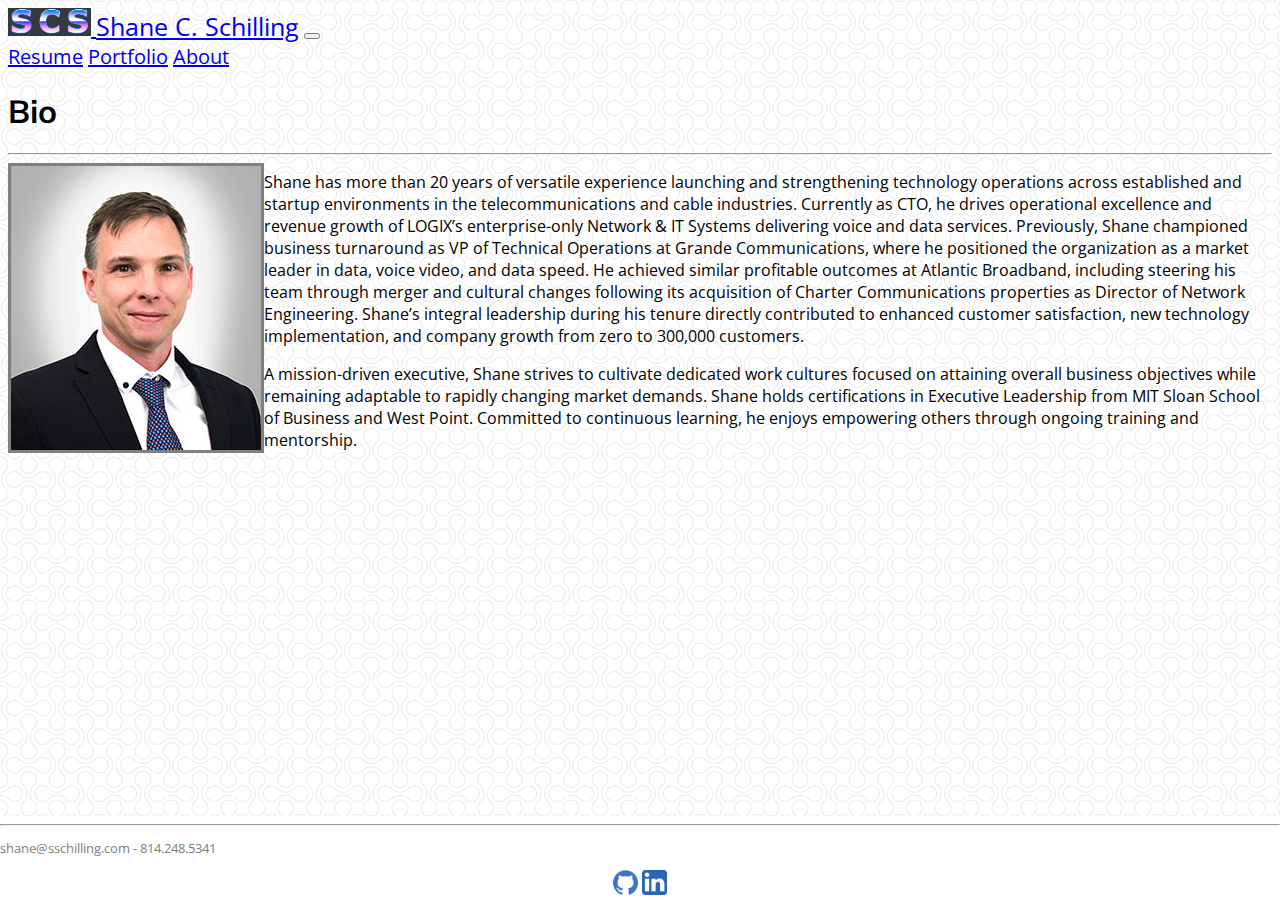
<file: index.html>
<!DOCTYPE html>
<html lang="en">

<head>
    <meta charset="UTF-8">
    <meta name="viewport" content="width=device-width, initial-scale=1.0">
    <link rel="stylesheet" href="https://stackpath.bootstrapcdn.com/bootstrap/4.5.0/css/bootstrap.min.css" integrity="sha384-9aIt2nRpC12Uk9gS9baDl411NQApFmC26EwAOH8WgZl5MYYxFfc+NcPb1dKGj7Sk" crossorigin="anonymous">
    <link rel="stylesheet" href="style.css">
    <link href="https://fonts.googleapis.com/css2?family=Mulish:wght@200;300&display=swap" rel="stylesheet">
    <link href="https://fonts.googleapis.com/css2?family=Mulish:wght@200;300&family=Open+Sans:wght@300&display=swap" rel="stylesheet">
    <title>Shane Schilling Bio</title>
</head>

<body>

    <!-- NAV BAR -->
    <nav class="navbar navbar-expand-md navbar-dark bg-dark" id="nav_bar">
        <a href="index.html" class="navbar-brand">
            <img src="imgs/scs.png" height="28" alt="SCS Logo">
        </a>
        <a class="navbar-brand" href="index.html" id="name">Shane C. Schilling</a>
        <button type="button" class="navbar-toggler" data-toggle="collapse" data-target="#navbarCollapse">
            <span class="navbar-toggler-icon"></span>
        </button>

        <div class="collapse navbar-collapse" id="navbarCollapse">
            <div class="navbar-nav">

            </div>
            <div class="navbar-nav ml-auto">
                <a href="Shane_Schilling_Resume.pdf" class="nav-item nav-link active">Resume</a>
                <!-- <a href="contact.html" class="nav-item nav-link active">Contact</a> -->
                <a href="portfolio.html" class="nav-item nav-link">Portfolio</a>
                <a href="index.html" class="nav-item nav-link">About</a>
                <!-- <a href="#" class="nav-item nav-link">Login</a> -->
            </div>
        </div>
    </nav>
    <!-- END NAV BAR -->

    <!-- MAIN CONTENT -->
    <main class="container mx-sm-4" id="main-container">
        <div class="row">
            <div class="col-md-12">
                <h1 id="about_me">Bio</h1>
                <hr>
                <img class="mr-4" src="imgs/shane-lowres.jpg" alt="profile_pic" id="profile_pic">


                <p>Shane has more than 20 years of versatile experience launching and strengthening technology operations across established and startup environments in the telecommunications and cable industries. Currently as CTO, he drives operational
                    excellence and revenue growth of LOGIX’s enterprise-only Network & IT Systems delivering voice and data services. Previously, Shane championed business turnaround as VP of Technical Operations at Grande Communications, where he positioned
                    the organization as a market leader in data, voice video, and data speed. He achieved similar profitable outcomes at Atlantic Broadband, including steering his team through merger and cultural changes following its acquisition of Charter
                    Communications properties as Director of Network Engineering. Shane’s integral leadership during his tenure directly contributed to enhanced customer satisfaction, new technology implementation, and company growth from zero to 300,000
                    customers.
                </p>


                <p>A mission-driven executive, Shane strives to cultivate dedicated work cultures focused on attaining overall business objectives while remaining adaptable to rapidly changing market demands. Shane holds certifications in Executive Leadership
                    from MIT Sloan School of Business and West Point. Committed to continuous learning, he enjoys empowering others through ongoing training and mentorship.</p>
            </div>

        </div>




    </main>
    <!-- END MAIN CONTENT  -->
    <!-- START FOOTER -->
    <footer class="col-md-12 " id="footer">
        <hr>
        <div>
            <p id="contact-info">shane@sschilling.com - 814.248.5341</p>

        </div>

        <a href="https://github.com/trilambda122"><img src="imgs/iconfinder_Github.png" class="social-imgs" href="https://github.com/trilambda122" alt="GitHub Profile"></a>
        <a href="https://www.linkedin.com/in/shane-schilling-44734436/ "><img src="imgs/iconfinder_1_Linkedin.png" class="social-imgs" href="https://linkedin.com " alt="Linkedin "></a>
    </footer>
    <!-- END FOOTER -->

    <!-- JS SCRIPTS -->
    <script src="https://code.jquery.com/jquery-3.5.1.slim.min.js" integrity="sha384-DfXdz2htPH0lsSSs5nCTpuj/zy4C+OGpamoFVy38MVBnE+IbbVYUew+OrCXaRkfj" crossorigin="anonymous"></script>
    <script src="https://cdn.jsdelivr.net/npm/popper.js@1.16.0/dist/umd/popper.min.js" integrity="sha384-Q6E9RHvbIyZFJoft+2mJbHaEWldlvI9IOYy5n3zV9zzTtmI3UksdQRVvoxMfooAo" crossorigin="anonymous"></script>
    <script src="https://stackpath.bootstrapcdn.com/bootstrap/4.5.0/js/bootstrap.min.js" integrity="sha384-OgVRvuATP1z7JjHLkuOU7Xw704+h835Lr+6QL9UvYjZE3Ipu6Tp75j7Bh/kR0JKI" crossorigin="anonymous"></script>
    <script src="https://ajax.googleapis.com/ajax/libs/jquery/3.5.1/jquery.min.js "></script>
    <script src="script.js"></script>
</body>

</html>
</file>
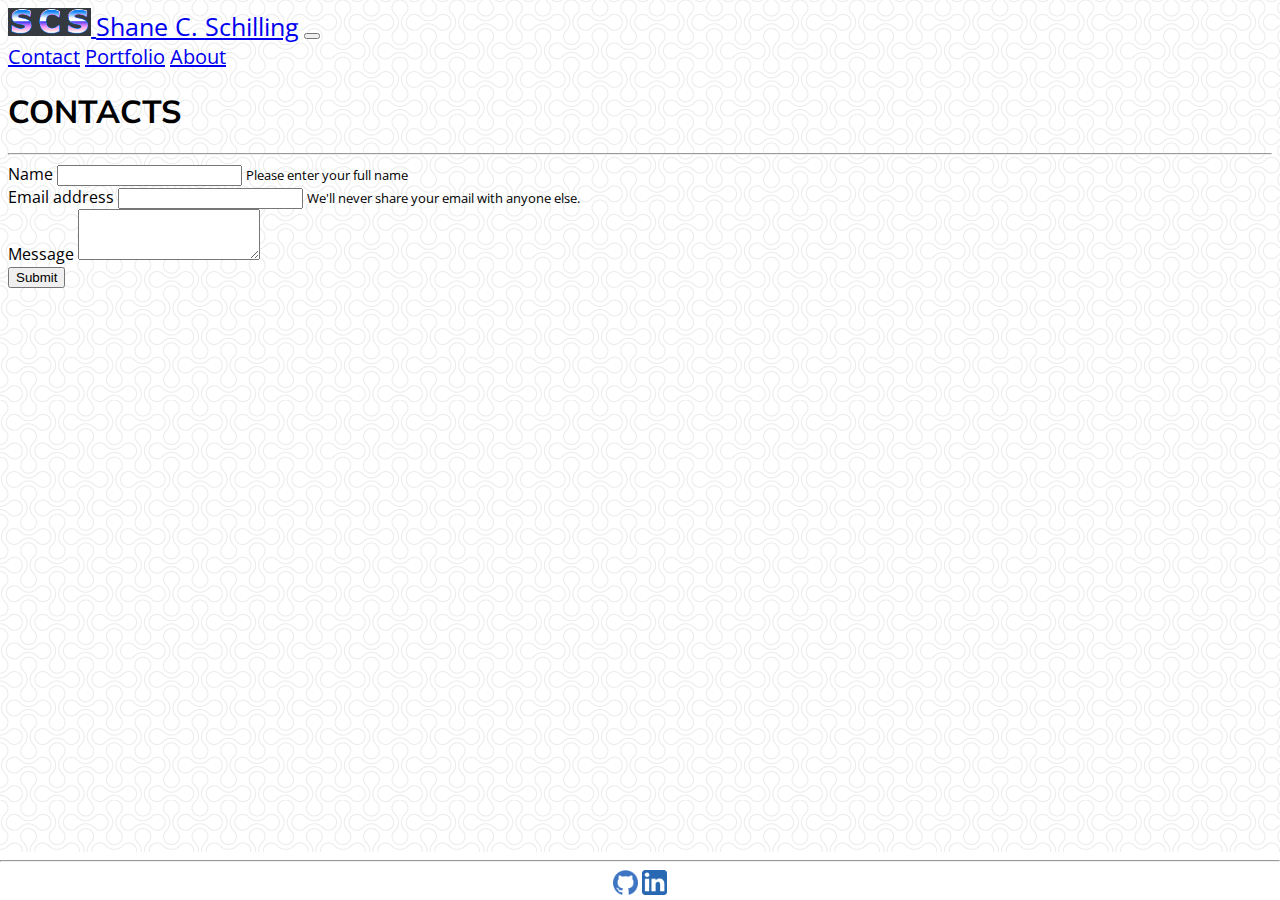
<file: contact.html>
<!DOCTYPE html>
<html lang="en">

<head>
    <meta charset="UTF-8">
    <meta name="viewport" content="width=device-width, initial-scale=1.0">
    <link rel="stylesheet" href="https://stackpath.bootstrapcdn.com/bootstrap/4.5.0/css/bootstrap.min.css" integrity="sha384-9aIt2nRpC12Uk9gS9baDl411NQApFmC26EwAOH8WgZl5MYYxFfc+NcPb1dKGj7Sk" crossorigin="anonymous">
    <link rel="stylesheet" href="style.css">
    <link href="https://fonts.googleapis.com/css2?family=Mulish:wght@200;300&display=swap" rel="stylesheet">
    <link href="https://fonts.googleapis.com/css2?family=Mulish:wght@200;300&family=Open+Sans:wght@300&display=swap" rel="stylesheet">
    <title>Shane Schilling Bio</title>
</head>

<body>

    <!-- NAV BAR -->
    <nav class="navbar navbar-expand-md navbar-dark bg-dark" id="nav_bar">
        <a href="index.html" class="navbar-brand">
            <img src="imgs/scs.png" height="28" alt="SCS Logo">
        </a>
        <a class="navbar-brand" href="index.html" id="name">Shane C. Schilling</a>
        <button type="button" class="navbar-toggler" data-toggle="collapse" data-target="#navbarCollapse">
            <span class="navbar-toggler-icon"></span>
        </button>

        <div class="collapse navbar-collapse" id="navbarCollapse">
            <div class="navbar-nav">

            </div>
            <div class="navbar-nav ml-auto">
                <a href="contact.html" class="nav-item nav-link active">Contact</a>
                <a href="portfolio.html" class="nav-item nav-link">Portfolio</a>
                <a href="index.html" class="nav-item nav-link">About</a>
                <!-- <a href="#" class="nav-item nav-link">Login</a> -->
            </div>
        </div>
    </nav>
    <!-- END NAV BAR -->

    <!-- START MAIN CONTENT -->
    <main class="container mx-sm-4" id="main-container">
        <div class="row">
            <div class="col-md-12">
                <h1 id="about_me">CONTACTS</h1>
                <hr>
                <!-- START CONTACT FORM -->
                <form>
                    <!-- enter full name -->
                    <div class="form-group">
                        <label for="contact_name_input">Name</label>
                        <input class="form-control" id="contact_name_input" aria-describedby="nameHelp">
                        <small id="nameHelp" class="form-text text-muted">Please enter your full name</small>
                    </div>
                    <!-- email address -->
                    <div class="form-group">
                        <label for="contact_email_input">Email address</label>
                        <input type="email" class="form-control" id="contact_email_input" aria-describedby="emailHelp">
                        <small id="emailHelp" class="form-text text-muted">We'll never share your email with anyone else.</small>
                    </div>
                    <!-- message  -->
                    <div class="form-group">
                        <label for="contact_message_box">Message</label>
                        <textarea class="form-control" id="contact_message_box" rows="3"></textarea>
                    </div>
                </form>
                <!-- END CONTACT FORM -->
                <button type="button" class="btn btn-secondary">Submit</button>
                </form>
            </div>

        </div>



    </main>

    <!-- END MAIN CONTENT -->


    <!-- START FOOTER -->
    <footer class="col-md-12" id="footer">
        <hr>
        <a href="https://github.com/trilambda122"><img src="imgs/iconfinder_Github.png" class="social-imgs" href="https://github.com/trilambda122" alt="GitHub Profile"></a>
        <a href="https://www.linkedin.com/in/shane-schilling-44734436/ "><img src="imgs/iconfinder_1_Linkedin.png" class="social-imgs" href="https://linkedin.com " alt="Linkedin "></a>
    </footer>
    <!-- END FOOTER -->

    <!-- JS SCRIPTS -->
    <script src="https://code.jquery.com/jquery-3.5.1.slim.min.js" integrity="sha384-DfXdz2htPH0lsSSs5nCTpuj/zy4C+OGpamoFVy38MVBnE+IbbVYUew+OrCXaRkfj" crossorigin="anonymous"></script>
    <script src="https://cdn.jsdelivr.net/npm/popper.js@1.16.0/dist/umd/popper.min.js" integrity="sha384-Q6E9RHvbIyZFJoft+2mJbHaEWldlvI9IOYy5n3zV9zzTtmI3UksdQRVvoxMfooAo" crossorigin="anonymous"></script>
    <script src="https://stackpath.bootstrapcdn.com/bootstrap/4.5.0/js/bootstrap.min.js" integrity="sha384-OgVRvuATP1z7JjHLkuOU7Xw704+h835Lr+6QL9UvYjZE3Ipu6Tp75j7Bh/kR0JKI" crossorigin="anonymous"></script>
    <script src="https://ajax.googleapis.com/ajax/libs/jquery/3.5.1/jquery.min.js "></script>
    <script src="script.js"></script>
</body>

</html>
</file>
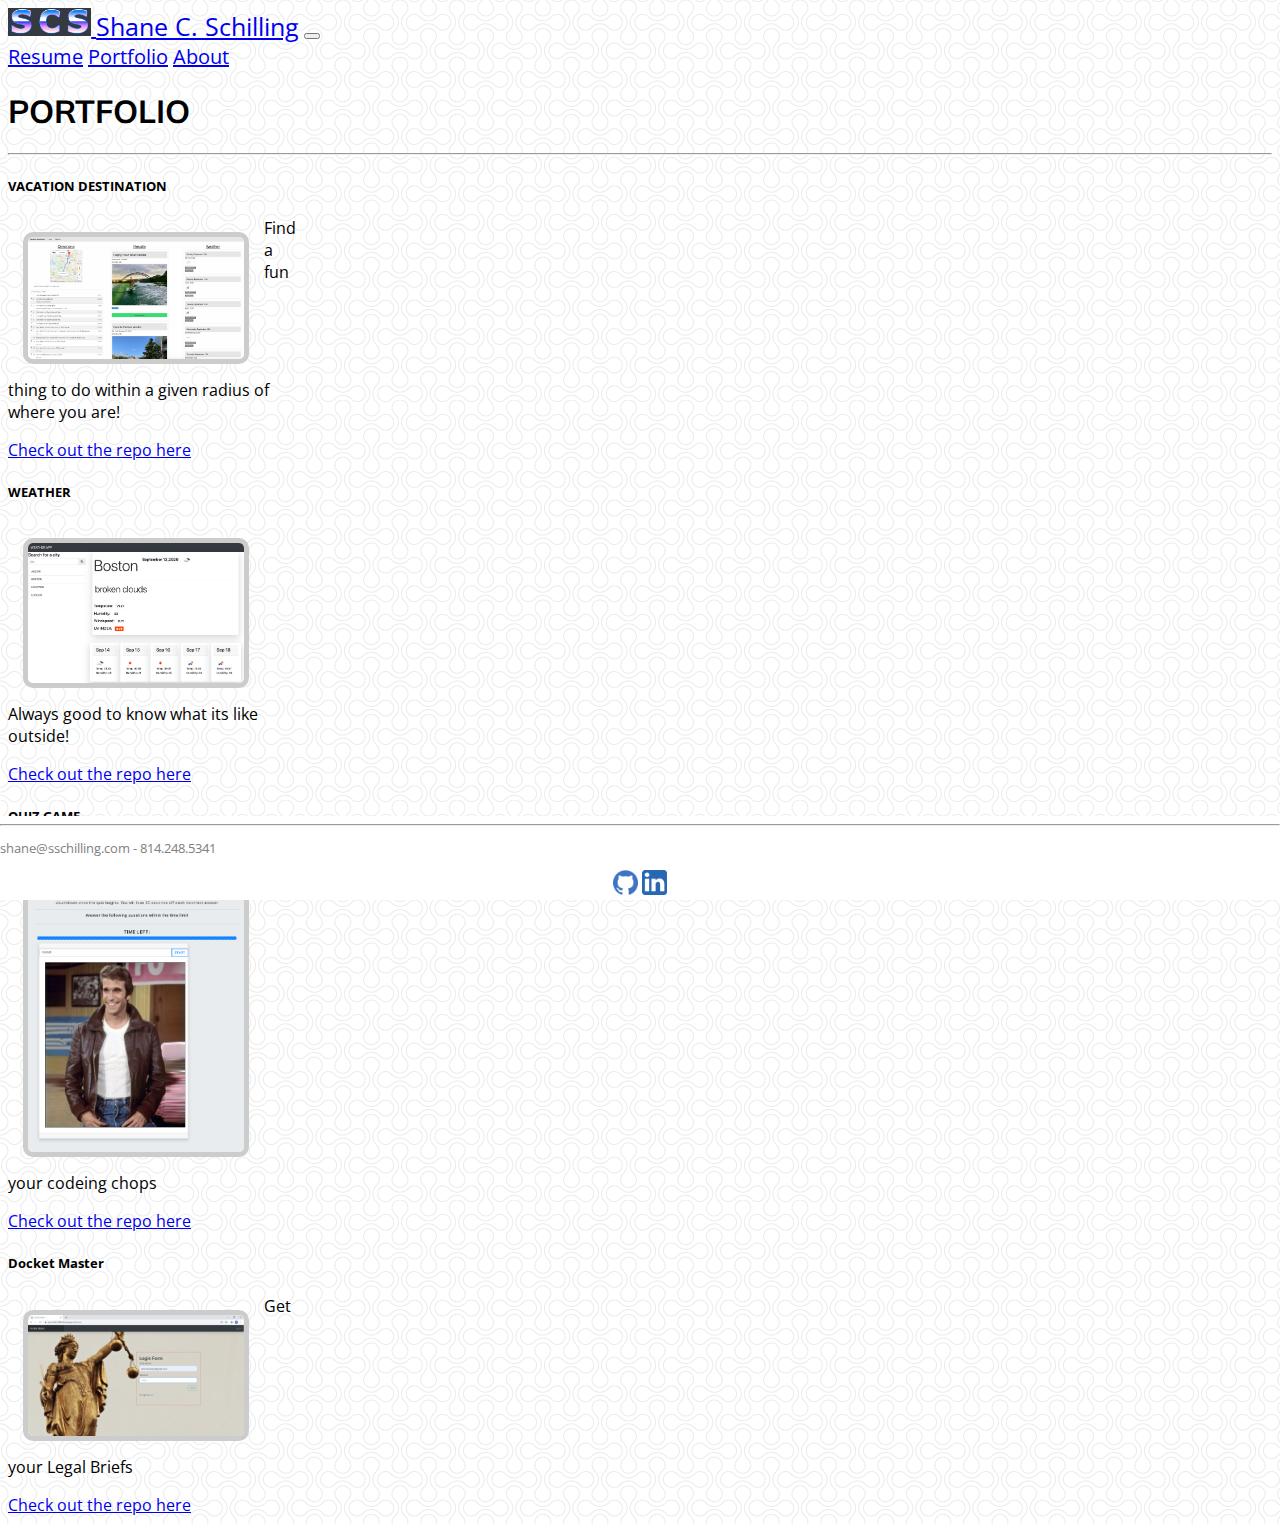
<file: portfolio.html>
<!DOCTYPE html>
<html lang="en">

<head>
    <meta charset="UTF-8">
    <meta name="viewport" content="width=device-width, initial-scale=1.0">
    <link rel="stylesheet" href="https://stackpath.bootstrapcdn.com/bootstrap/4.5.0/css/bootstrap.min.css" integrity="sha384-9aIt2nRpC12Uk9gS9baDl411NQApFmC26EwAOH8WgZl5MYYxFfc+NcPb1dKGj7Sk" crossorigin="anonymous">
    <link rel="stylesheet" href="style.css">
    <link href="https://fonts.googleapis.com/css2?family=Mulish:wght@200;300&display=swap" rel="stylesheet">
    <link href="https://fonts.googleapis.com/css2?family=Mulish:wght@200;300&family=Open+Sans:wght@300&display=swap" rel="stylesheet">
    <title>Shane Schilling Portfolio page</title>
</head>

<body>

    <!-- NAV BAR -->
    <nav class="navbar navbar-expand-md navbar-dark bg-dark" id="nav_bar">
        <a href="index.html" class="navbar-brand">
            <img src="imgs/scs.png" height="28" alt="SCS Logo">
        </a>
        <a class="navbar-brand" href="index.html" id="name">Shane C. Schilling</a>
        <button type="button" class="navbar-toggler" data-toggle="collapse" data-target="#navbarCollapse">
            <span class="navbar-toggler-icon"></span>
        </button>

        <div class="collapse navbar-collapse" id="navbarCollapse">
            <div class="navbar-nav">

            </div>
            <div class="navbar-nav ml-auto">
                <a href="Shane_Schilling_Resume.pdf" class="nav-item nav-link active">Resume</a>
                <!-- <a href="contact.html" class="nav-item nav-link active">Contact</a> -->
                <a href="portfolio.html" class="nav-item nav-link">Portfolio</a>
                <a href="index.html" class="nav-item nav-link">About</a>
                <!-- <a href="#" class="nav-item nav-link">Login</a> -->
            </div>
        </div>
    </nav>
    <!-- END NAV BAR -->
    <!-- START MAIN CONTENT -->

    <!-- END MAIN CONTENT -->
    <main class="container mx-sm-4" id="main-container">
        <div class="col-md-12">
            <h1 id="about_me">PORTFOLIO</h1>
            <hr>
        </div>
        <section class="row">
            <div class="row">

                <div class="m-2 card" style="width: 18rem;">
                    <div class="card-header">
                        <h5 class="card-title">VACATION DESTINATION</h5>
                    </div>
                    <a href="https://kkaraman.github.io/earnestNovas/"><img class="portfolio-img card-img-top" src="imgs/Vacation Destination.png" alt="Vacation App"> </a>

                    <div class="card-body">

                        <p class="card-text">Find a fun thing to do within a given radius of where you are!</p>

                    </div>
                    <div class="card-footer text-muted">
                        <a href="https://github.com/KKaraman/earnestNovas">Check out the repo here</a>
                    </div>
                </div>



                <!-- <img class="portfolio-img" src="imgs/Vacation Destination.png" alt="Vacation App"> -->
                <!-- <img class="portfolio-img" src="imgs/VacDestination2_thumb.jpg" alt="Vacation App"> -->
            </div>

            <div class="row">
                <div class="m-2 card" style="width: 18rem;">
                    <div class="card-header">
                        <h5 class="card-title">WEATHER</h5>
                    </div>
                    <a href="https://trilambda122.github.io/hw6-weatherapp/"> <img class="portfolio-img card-img-top" src="imgs/Weather-app.png" alt="Vacation App">
                    </a>
                    <div class="card-body">

                        <p class="card-text">Always good to know what its like outside!</p>


                    </div>
                    <div class="card-footer text-muted">
                        <a href="https://github.com/trilambda122/hw6-weatherapp">Check out the repo here</a>
                    </div>
                </div>

            </div>

            <div class="row">
                <div class="m-2 card" style="width: 18rem;">
                    <div class="card-header">
                        <h5 class="card-title">QUIZ GAME</h5>
                    </div>
                    <a href="https://trilambda122.github.io/hw4-quiz/"> <img class="portfolio-img card-img-top" src="imgs/Quiz-App.png" alt="Vacation App"></a>

                    <div class="card-body">

                        <p class="card-text">Test your codeing chops</p>

                    </div>
                    <div class="card-footer text-muted">
                        <a href="https://github.com/trilambda122/hw4-quiz">Check out the repo here</a>
                    </div>
                </div>

            </div>

            <div class="row">
                <div class="m-2 card" style="width: 18rem;">
                    <div class="card-header">
                        <h5 class="card-title">Docket Master</h5>
                    </div>
                    <a href="https://pure-atoll-36836.herokuapp.com/"> <img class="portfolio-img card-img-top" src="imgs/docketmaster-authentication.png" alt="Vacation App"></a>

                    <div class="card-body">

                        <p class="card-text">Get your Legal Briefs</p>

                    </div>
                    <div class="card-footer text-muted">
                        <a href="https://github.com/etorres-revature/Docket_Master">Check out the repo here</a>
                    </div>
                </div>

            </div>
        </section>


    </main>

    <!-- START FOOTER -->
    <footer class="col-md-12 " id="footer">
        <hr>
        <div>
            <p id="contact-info">shane@sschilling.com - 814.248.5341</p>

        </div>

        <a href="https://github.com/trilambda122"><img src="imgs/iconfinder_Github.png" class="social-imgs" href="https://github.com/trilambda122" alt="GitHub Profile"></a>
        <a href="https://www.linkedin.com/in/shane-schilling-44734436/ "><img src="imgs/iconfinder_1_Linkedin.png" class="social-imgs" href="https://linkedin.com " alt="Linkedin "></a>
    </footer>
    <!-- END FOOTER -->


    <!-- JS SCRIPTS -->
    <script src="https://code.jquery.com/jquery-3.5.1.slim.min.js " integrity="sha384-DfXdz2htPH0lsSSs5nCTpuj/zy4C+OGpamoFVy38MVBnE+IbbVYUew+OrCXaRkfj " crossorigin="anonymous "></script>
    <script src="https://cdn.jsdelivr.net/npm/popper.js@1.16.0/dist/umd/popper.min.js " integrity="sha384-Q6E9RHvbIyZFJoft+2mJbHaEWldlvI9IOYy5n3zV9zzTtmI3UksdQRVvoxMfooAo " crossorigin="anonymous "></script>
    <script src="https://stackpath.bootstrapcdn.com/bootstrap/4.5.0/js/bootstrap.min.js " integrity="sha384-OgVRvuATP1z7JjHLkuOU7Xw704+h835Lr+6QL9UvYjZE3Ipu6Tp75j7Bh/kR0JKI " crossorigin="anonymous "></script>
    <script src="https://ajax.googleapis.com/ajax/libs/jquery/3.5.1/jquery.min.js "></script>
    <script src="script.js"></script>
</body>

</html>
</file>
<file: style.css>
body {
    font-family: 'Open Sans', sans-serif;
    background-image: url("imgs/double-bubble-outline.png");
}

#nav_bar {
    font-size: 125%;
}

#name {
    font-size: 125%;
}

.profile_pic {
    border: solid;
    border-color: black;
}

.portfolio-img {
    transition: box-shadow .3s;
    width: 75%;
    height: auto;
    margin: 15px;
    border-radius: 10px;
    border: 5px solid #ccc;
    background: #fff;
    float: left;
}

.social-imgs {
    width: 25px;
    height: auto;
}

.portfolio-img:hover {
    box-shadow: 0 0 50px rgba(27, 56, 87, 0.2);
}


/* added google font of Mulish for the about me text */

#about_me {
    font-family: 'Mulish', sans-serif;
}


/* floating the profile pictures and add a gray border*/

#profile_pic {
    float: left;
    border: solid;
    border-color: grey
}


/* setup for the footer using white background to make it opaic and to cneter the solical meida icons */

#footer {
    position: fixed;
    left: 0;
    bottom: 0;
    width: 100%;
    background-color: white;
    color: gray;
    text-align: center;
}

#contact-info {
    text-align: left;
    font-size: small;
}
</file>
